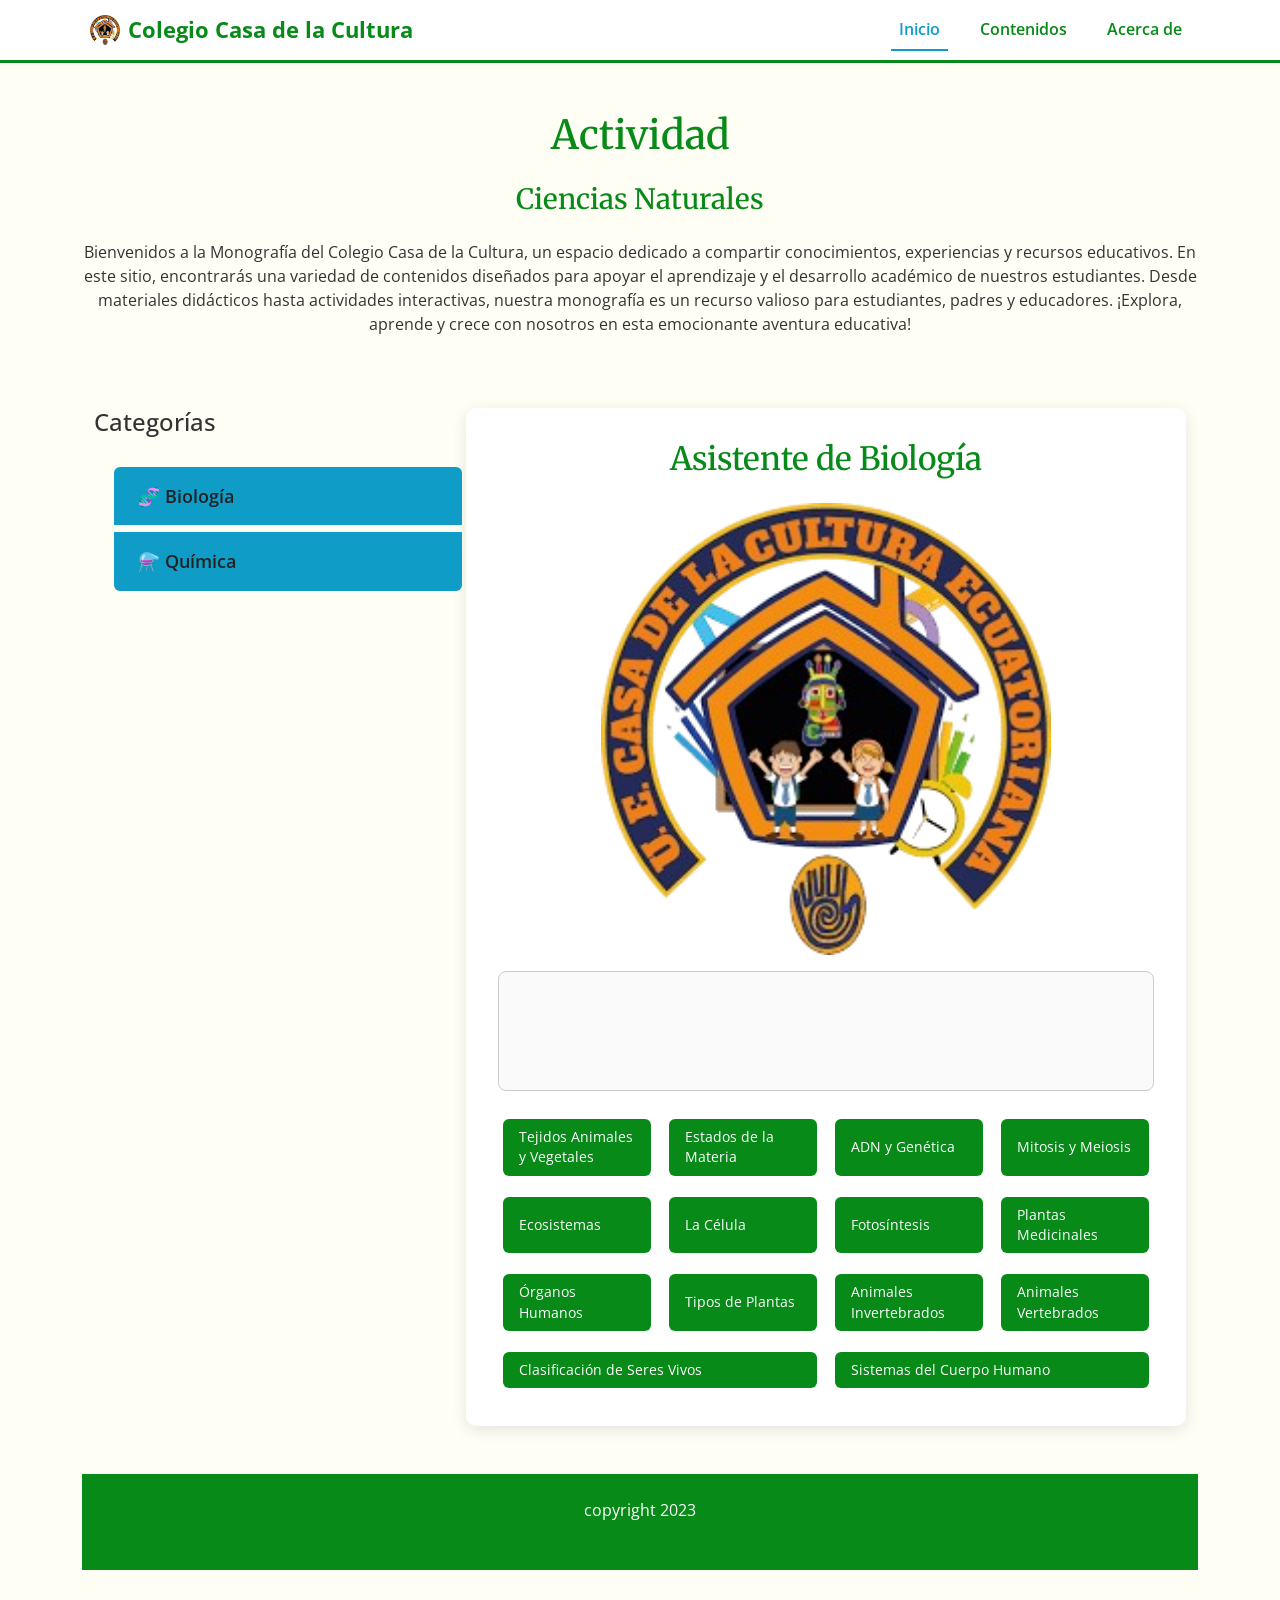
<file: proyect/index.html>
<!DOCTYPE html>
<html lang="es">
<head>
    <meta charset="UTF-8">
    <meta name="viewport" content="width=device-width, initial-scale=1.0">
    <meta name="autor" content="Joel Casanova">
    <title> Monografia ☺ Colegio Casa de la Cultura </title>
    <link href="https://cdn.jsdelivr.net/npm/bootstrap@5.3.8/dist/css/bootstrap.min.css"
    rel="stylesheet"
    integrity="sha384-sRIl4kxILFvY47J16cr9ZwB07vP4J8+LH7qKQnuqkuIAvNWLzeN8tE5YBujZqJLB"
     crossorigin="anonymous">
     <link rel="stylesheet" href="css/base.css">
     <link rel="stylesheet" href="css/component.css">

</head>
   <header>
     <nav class="navbar navbar-expand-lg custom-navbar">
  <div class="nav-container">
 
    <!-- LOGO -->
    <a class="navbar-brand logo" href="index.html">
      <img src="./image/colegio.png" width="30" height="24">
      Colegio Casa de la Cultura
    </a>
 
    <!-- HAMBURGUESA -->
    <button class="navbar-toggler" type="button"
      data-bs-toggle="collapse"
      data-bs-target="#menuNav">
      <span class="navbar-toggler-icon"></span>
    </button>
 
    <!-- MENU -->
    <div class="collapse navbar-collapse justify-content-end" id="menuNav">
      <ul class="navbar-nav">
 
        <li class="nav-item">
          <a class="nav-link active" href="index.html">Inicio</a>
        </li>
 
        <li class="nav-item">
          <a class="nav-link" href="material.html">Contenidos</a>
        </li>
 
        <li class="nav-item">
          <a class="nav-link" href="about.html">Acerca de</a>
        </li>
 
      </ul>
    </div>
 
  </div>
</nav>
    </header>


 
<!---Cards-->
<secction class="cards-section py-5">
  <div class="container">
<h1> Actividad </h1>
<h3> Ciencias Naturales</h3>
<div>
  <p> Bienvenidos a la Monografía del Colegio Casa de la Cultura, 
  un espacio dedicado a compartir conocimientos, experiencias y recursos educativos.
   En este sitio, encontrarás una variedad de contenidos 
    diseñados para apoyar el aprendizaje y el desarrollo académico de nuestros estudiantes.
     Desde materiales didácticos hasta actividades interactivas, nuestra monografía es un recurso valioso
     para estudiantes, padres y educadores.
   ¡Explora, aprende y crece con nosotros en esta 
   emocionante aventura educativa! </p>
</div>

   </secction>



<section class="temas-chatbot-section py-5">
  <div class="container">
    <div class="row g-4">
 
 
      <div class="col-lg-4">
        <h4 class="mb-3 text-center text-lg-start">Categorías</h4>
        <div class="btn-group-vertical w-100" id="category-buttons" role="group">
        
        </div>
      </div>



  <div class="col-lg-8">
<div class="chatbot-wrapper">
<h2 id="chatbot-title" class="text-center">Chatbot Biologia</h2>


<!--Imagen del Chatbot-->

<div class="chat-image">
  <img
   id="imagenchatbot" 
   src="./image/colegio.png"
   alt="chatbot">
</div>

 <!--Chatbot-->
  <div class="chat-box"> 
  <textarea disabled
   id="respuesta"
    placeholder="Aqui aparecera la respuesta...">
  </textarea>
  </div>


  <!--Botones Chat-Bot-->
         <div class="chat-buttons" id="dynamic-buttons">
    <!--Botones se llaman JS-->
      </div>
        </div>
      </div>
 
    </div>
  </div>
</section>

<footer class="footer">
    <p>copyright 2023</p>
</footer>

<script src="https://cdn.jsdelivr.net/npm/bootstrap@5.3.8/dist/js/bootstrap.bundle.min.js"
   integrity="sha384-FKyoEForCGlyvwx9Hj09JcYn3nv7wiPVlz7YYwJrWVcXK/BmnVDxM+D2scQbITxI"
   crossorigin="anonymous"></script> 
    <script src="./script/chatbot.js"></script>
</body>
</html>



<!--1 repositorio: git status--->
<!--2 repositorio: git add .--->
<!--3 repositorio: git commit -m "mensaje"--->
<!--4 repositorio: git push --->
<!--5 ir a GitHub e abrir el repositorio, ir a setting, ir a page, copy page, -->
<!--6 https://jl27c.github.io/monografia/carpeta/archivo-->
</file>
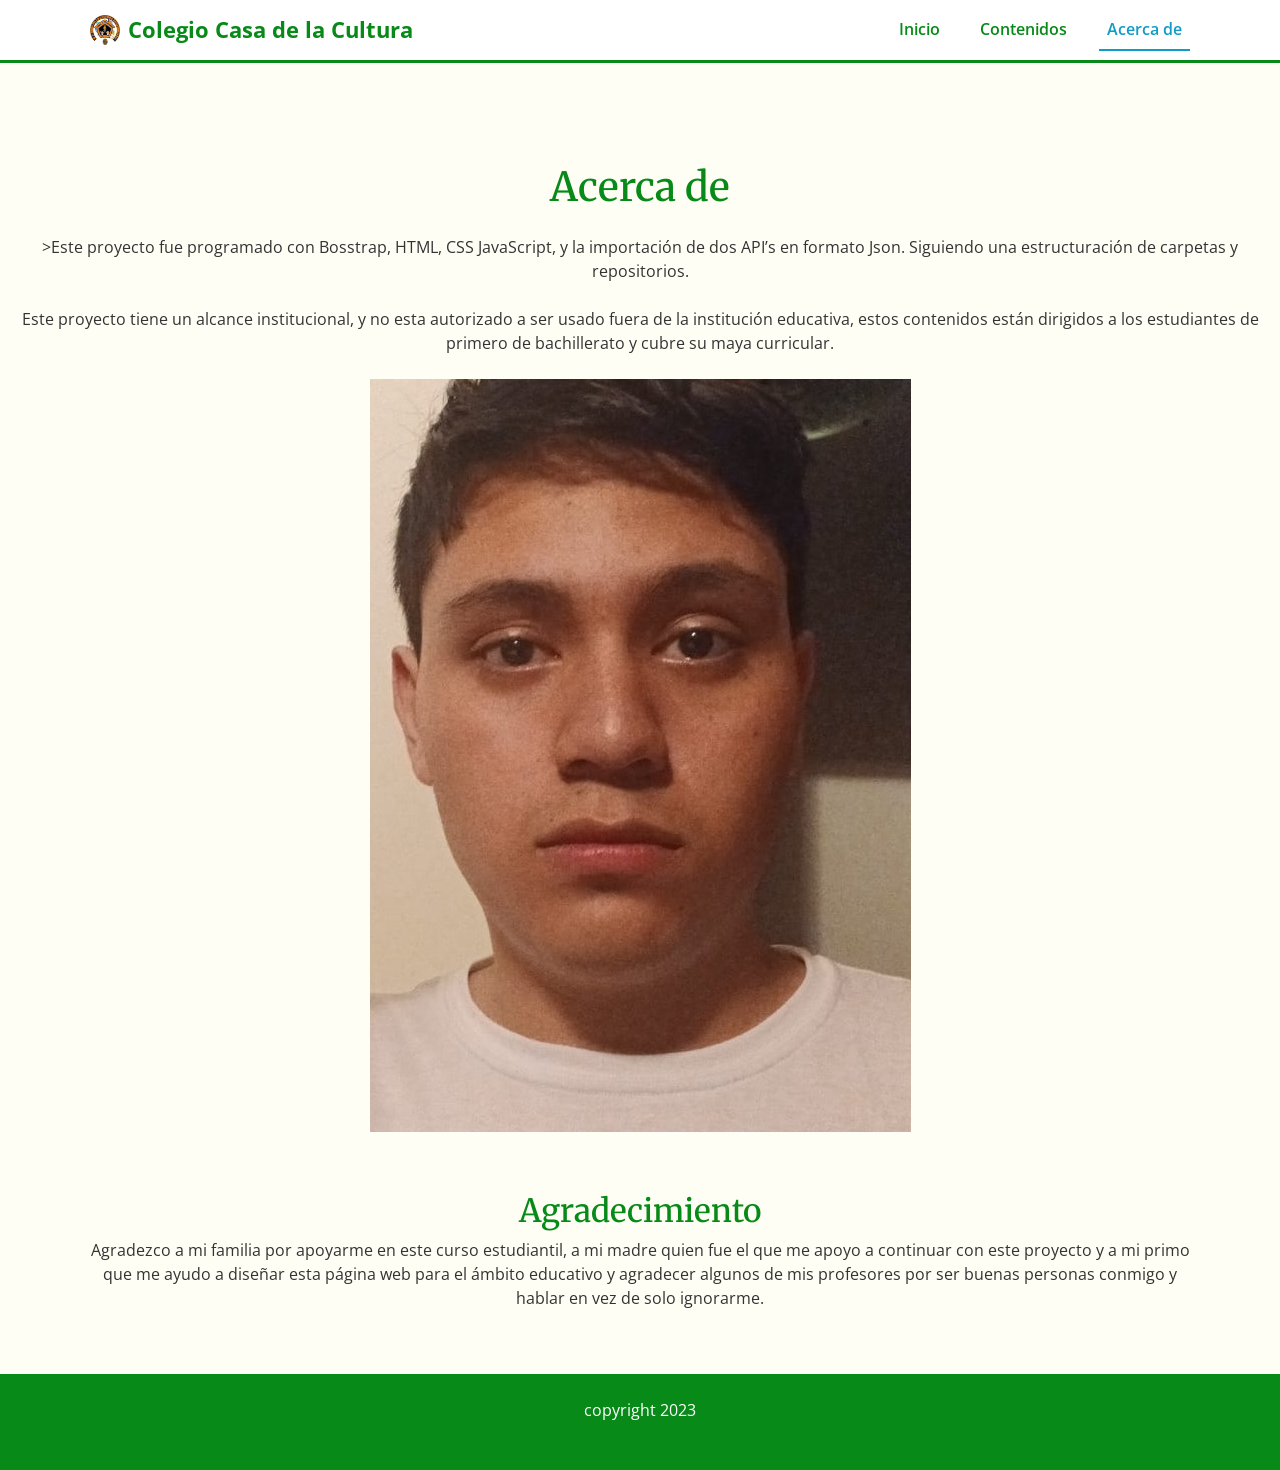
<file: proyect/about.html>
<!DOCTYPE html>
<html lang="es">
<head>
    <meta charset="UTF-8">
    <meta name="viewport" content="width=device-width, initial-scale=1.0">
    <meta name="autor" content="Joel Casanova">
    <title> Monografia ☺ Colegio Casa de la Cultura </title>
    <link href="https://cdn.jsdelivr.net/npm/bootstrap@5.3.8/dist/css/bootstrap.min.css"
    rel="stylesheet"
    integrity="sha384-sRIl4kxILFvY47J16cr9ZwB07vP4J8+LH7qKQnuqkuIAvNWLzeN8tE5YBujZqJLB"
     crossorigin="anonymous">
     <link rel="stylesheet" href="css/base.css">

</head>
<body>

   <header>
     <nav class="navbar navbar-expand-lg custom-navbar">
  <div class="nav-container">
 
    <!-- LOGO -->
    <a class="navbar-brand logo" href="index.html">
      <img src="./image/colegio.png" width="30" height="24">
      Colegio Casa de la Cultura
    </a>
 
    <!-- HAMBURGUESA -->
    <button class="navbar-toggler" type="button"
      data-bs-toggle="collapse"
      data-bs-target="#menuNav">
      <span class="navbar-toggler-icon"></span>
    </button>
 
    <!-- MENU -->
    <div class="collapse navbar-collapse justify-content-end" id="menuNav">
      <ul class="navbar-nav">
 
        <li class="nav-item">
          <a class="nav-link" href="index.html">Inicio</a>
        </li>
 
        <li class="nav-item">
          <a class="nav-link" href="material.html">Contenidos</a>
        </li>
 
        <li class="nav-item">
          <a class="nav-link active" href="about.html">Acerca de</a>
        </li>
 
      </ul>
    </div>
 
  </div>
</nav>
    </header>

    <main class="about-container">
      <!--Etiqueta sectión-->
      <section class="about-hero text-center">
        <h1>Acerca de</h1>
        <p>>Este proyecto fue programado con Bosstrap, HTML, CSS JavaScript,
        y la importación de dos API’s en formato Json. Siguiendo una estructuración de carpetas y repositorios.
        </p>
        <p>Este proyecto tiene un alcance institucional, y no
           esta autorizado a ser usado fuera de la institución
            educativa, estos contenidos están dirigidos a los 
            estudiantes de primero de bachillerato y cubre su 
            maya curricular.</p>
            <!---Foto-->
            <img src="./image/imagen.jpg" alt="Colegio">
      </section>

  
    <!--Agradecimiento-->
    <section class="about-section">
      <div class="container text-center">
        <h2>Agradecimiento</h2>
        <p>Agradezco a mi familia por apoyarme en este curso estudiantil,
           a mi madre quien fue el que me apoyo a continuar con este proyecto
           y a mi primo que me ayudo a diseñar esta página web para el ámbito educativo
            y agradecer algunos de mis 
          profesores por ser buenas personas conmigo y hablar en vez de solo ignorarme.</p>
      </div>
    </section>
    </main>



<footer class="footer">
    <p>copyright 2023</p>
</footer>

<script src="https://cdn.jsdelivr.net/npm/bootstrap@5.3.8/dist/js/bootstrap.bundle.min.js"
   integrity="sha384-FKyoEForCGlyvwx9Hj09JcYn3nv7wiPVlz7YYwJrWVcXK/BmnVDxM+D2scQbITxI"
   crossorigin="anonymous"></script> 
</body>
</html>
</file>
<file: proyect/css/base.css>
/*Fuentes de google */
@import url('https://fonts.googleapis.com/css2?family=Merriweather:wght@400;700&family=Open+Sans:wght@300;400;600&display=swap%27');
 
/*variables tematicas*/
:root{
--primary: #078a18;
--secundary:#0f9cc7;
--background:#fffef5;
--text-dark:#333;
--max-width:1100px;
}
 
 
html,body{
    font-family: 'Open Sans', sans-serif;
    background: var(--background);
    color: var(--text-dark);
    min-height: 100vh;
    display: flex;
    flex-direction: column;
}
 
h1,h2,h3,h5{
    font-family: 'Merriweather', serif;
    color:var(--primary)
    
}

h1,h3,p{
    text-align:center;
    margin-bottom: 1.5rem;

}
 
 
/* NAVBAR ocupa todo el ancho */
.custom-navbar{
    width:100%;
    background:white;
    border-bottom:3px solid var(--primary);
}
 
/* CONTENEDOR INTERNO */
.nav-container{
    max-width:1100px;
    width:100%;
    margin:0 auto;
    display:flex;
    align-items:center;
    justify-content: space-between;
    position: relative;
}
 
.navbar-toggler{
    position: absolute;
    right: 10px;
    top: 20%;
    transform:  translateY(-50%);
    z-index: 1000;
}
 
@media(max-width:991px){
    .navbar-collapse{
        position: absolute;
        top: 100%;
        right: 0;
        width: 100%;
        background: white;
        border-top: 3px solid var(--primary);
        padding: 10px;
        z-index: 1000;
    }
}
 
.navbar-brand img{
    max-width: 100%;
    height: auto;
    display: block;
    padding: 0;
}
 
.navbar-brand{
    display: flex;
    align-items: center;
    gap: 8px;
    text-decoration: none;
}
 
/* LOGO */
.logo{
    font-size:1.4rem;
    font-weight:700;
    color:var(--primary);
    display:flex;
    align-items:center;
    gap:8px;
    text-decoration:none;
}
 
/* MENU */
.navbar-nav{
        gap:1.5rem;
   
}
 
/* LINKS */
.navbar-nav .nav-link{
    font-weight:600;
    color:var(--primary);
    border-bottom:2px solid transparent;
    transition:all 0.3s ease;
    
}
.nav-links {
    list-style: none;
    display: flex;
    gap: 1.2rem;
    margin-left: auto; /* empuja el menú a la derecha */
}
 
.navbar-nav .nav-link:hover,
.navbar-nav .nav-link.active{
    border-bottom:2px solid var(--secundary);
    color:var(--secundary);
}
 
/*FOOTER*/
 
footer{
    background: var(--primary);
    color: white;
    text-align: center;
    padding: 1.5rem 1rem;
    margin-top: auto;
}
footer a {
    color: var(--secundary);
    font-weight: bold;
}

/*Agradecimiento*/

.about-container{
    padding: 40px 0;
}

.about-hero{
    padding: 60px 0;
    
}

.about-section{
border-radius: 10px;
}

.about-img{
    border-radius: 10px;
}

.gallery-img{
    margin-top: 20px;
    height: 200px;
    width: 100%;
    object-fit: cover;
}

/*Botones de consulta*/

.btn-group-vertical .btn-primary {
   text-align: left; 
   justify-content: flex-start;
   margin: 14px 20px;
   font-weight: 500;
   min-height: 56px;

}

.btn-group-vertical .btn-primary:hover {
    background-color: var(--secundary);
    color: white;
    transform: translateX(8px);
}
</file>
<file: proyect/css/component.css>
/* Cartas y botones */
#btn-todo{
    background: var(--primary);
    border:none;
    
}
 
#btn-biologia{
    background: var(--secundary);
    color:#222;
    border:none;
}
#btn-quimica{
   background: var(--secundary);
   color:#222;
    border:none;
    
}
 
button{
 
    margin:1rem 0.3rem;
}
.card .btn-primary:hover{
    background: var(--secundary);
}
 
.card .btn-primary{
    background: var(--primary);
    border: none;
    width: 100%;
    margin: 0.3rem 0;
}
 
.chatbot-btn{
    background: var(--primary);
    border: none;
    padding: 0.4rem 0.8rem;
    font-size: 0.85rem;
    margin: 0.3rem ;
    color: white;
}
 
 
 
.container-cards{
    display: flex;
    flex-wrap: wrap;
    gap: 2rem;
    justify-content: center;
    margin:2rem auto;
   
}
 
.card{
    width: 18rem;
    background: white;
    border-radius: 8px;
    box-shadow: 0 4px 10px rgba(0,0,0,0.1);
    border-left: 6px solid var(--primary);
    transition: transform 0.3s ease;
    cursor: pointer;
}
 
.card:hover{
    transform: translateY(-5px);
}
 
.card.biologia{
    border-left-color: var(--secundary);
}
 
.card.quimica{
    border-left-color: var(--secundary);
}
 
 
 
#respuesta{
    resize: none;
    font-size: 0.9rem;
}

.container-cards img{
    width: 100%;
    max-width: 300px;
    height: auto;
    display: block;
}


/*CHAT-BOT*/
/*seccion chatbot*/
.chatbot-section{
    margin: 3rem 0;
    padding: 2rem 1rem;
}
 
/*contenedor*/
.chatbot-wrapper{
    max-width: 800px;
    margin: 0 auto;
    background: white;
    padding: 2rem;
    border-radius: 10px;
    box-shadow: 0 4px 15px rgba(0,0,0,0.1);
}
 
 
 
/* TITULO */
.chatbot-wrapper h2{
    text-align: center;
    margin-bottom: 1.5rem;
}
 
/* CAJA DE CHAT */
.chat-box textarea{
    width: 100%;
    height: 120px;
    resize: none;
    padding: 1rem;
    border-radius: 8px;
    border: 1px solid #ccc;
    font-size: 0.95rem;
}
 
/* BOTONES */
.chat-buttons{
    margin-top: 1rem;
    display: flex;
    gap: 10px;
    flex-wrap: wrap;
    justify-content: center;
}
 
.chat-buttons button{
    background: var(--primary);
    color: white;
    border: none;
    padding: 0.5rem 1rem;
    border-radius: 6px;
    cursor: pointer;
    transition: 0.3s;
}
 
.chat-buttons button:hover{
    background: var(--secundary);
}
 
/* IMAGEN CHATBOT */
.chat-image{
    display:flex;
    justify-content:center;
    margin-bottom:1rem;

}
 
.chat-image img{
    width:100%;
    max-width: 450px;
    height: auto;
    object-fit:contain;
    border-radius:10px;
}

/* estilos para las categorias */

.temas-chatbot-section{
    background: var(--background);
}

.chatbot-wrapper{
    max-width: 100%;
    background: white;
    padding: 2rem;
    border-radius: 10px;
    box-shadow: 0 4px 15px rgba(0,0,0,0.1);
}

.chatbot-btn{
    background: var(--primary);
    color: white;
    border: none;
    padding: 0.7rem 1rem;
    border-radius: 6px;
    cursor: pointer;
    transition: 0.3s;
    flex: 1;
    min-width: 140px;
    text-align: left;
    margin: 0.4rem 0.3rem ;
}

.chatbot-btn:hover{
    background: var(--secundary);
    transform: translateX(5px);
}

.chat-buttons{
    display: flex;
    flex-wrap: wrap;
    gap: 8px;
    justify-content: flex-start;
}

.btn-group-vertical .btn{
    text-align: left;
  padding: 1rem 1.5rem;
  font-size: 1.1rem;
  font-weight: 600;
 
}
    

.btn-group-vertical .btn{
    background: var(--secundary);
    color: white;
}

.btn-video{
    background: var(--secundary);
    color: black;
    border: none;
    padding: 0.6rem 1rem;
    border-radius: 5px;
    font-weight: 600;
    transition: 0.3s;
}

.btn-video:hover{
    background: var(--primary);
    color: white;
}
</file>
